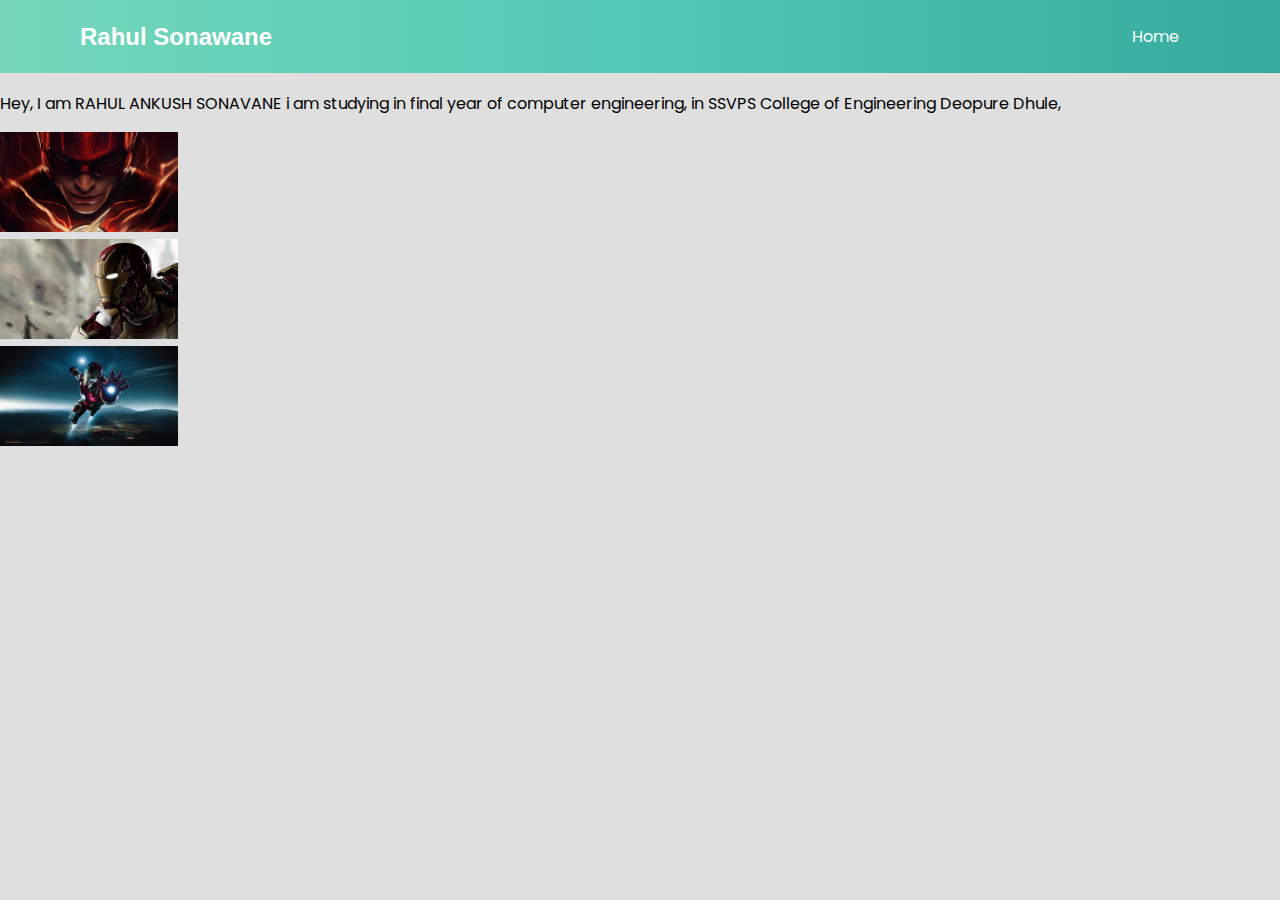
<file: MyPortfolio/pictures.html>
<!DOCTYPE html>
<html lang="en">
<head>
    <meta charset="UTF-8">
    <meta name="viewport" content="width=device-width, initial-scale=1.0">
    <title>Pictures</title>
    <link rel="stylesheet" href="pic.css">
    <link rel="stylesheet" href="style.css">
    <link rel="stylesheet" href="second.css">
</head>
<body>
    <header class="header">
        <nav class="navbar">
            <div class="logo">
                <h2 class="logo-heading">Rahul Sonawane</h2>
            </div>
            <div class="hamburger" id="hamburger">
                <i class="fas fa-bars hamburger-icon"></i>
                <i class="fas fa-times cross-icon"></i>
            </div>
            <div class="menu">
                <ul class="menu-list">
                    <li class="menu-list-items">
                        <a class="links" href="index.html">
                              Home
                          </a>
                    </li>
                </ul>
            </div>
        </nav>
    </header>

    <h1>Know About Me</h1>
    <p>Hey, I am RAHUL ANKUSH SONAVANE i am studying in final year of computer engineering, in SSVPS College of Engineering Deopure Dhule,</p>
    <div class="Images">
    <img src="img1.jpg"width alt="Image 1" width="50" height="100"><br>
    <img src="img2.jpg"width alt="Image 2" width="50" height="100"><br>
    <img src="img3.jpg"width alt="Image 3" width="50" height="100">
    </div>
</body>
</html>
</file>
<file: MyPortfolio/pic.css>
@import url('https://fonts.googleapis.com/css2?family=Poppins&display=swap');

body {
    margin: 0;
    padding: 0;
    box-sizing: border-box;
    font-family: 'Poppins', sans-serif;
}



.h1{
    margin: 50;
    padding: 20;
    font-family: 'Poppins', sans-serif ;
}

.p{
    font-family: 'Poppins', sans-serif ;
    font-size: 50;
}

.navbar {
    display: flex;
    align-items: center;
    justify-content: space-between;
    position: fixed;
    top: 0;
    width: 100%;
    background-image: linear-gradient(90deg, #74D7BB, #53C8B6, #35A99C);
    background-color: transparent;
}

.logo {
    padding: 0 5rem;
}

.logo .logo-heading {
    color: #fff;
}

.menu {
    padding: 0 5rem;
}

.hamburger {
    display: none;
    color: #fff;
    font-size: 25px;
}

.cross-icon {
    display: none;
}

.menu .menu-list {
    display: flex;
    list-style: none;
}

.menu-list .menu-list-items {
    padding: 0.5rem 1rem;
}

@media screen and (min-width: 856px) and (max-width: 1024px) {
    .menu-list .menu-list-items {
        padding: 0.5rem 0.3rem;
    }
}
</file>
<file: MyPortfolio/style.css>
/* Styles defined for the desktop or the bigger screen devices*/
@import url('https://fonts.googleapis.com/css2?family=Poppins&display=swap');

body {
    background-color: #dfdfdf;
    margin: 0;
    padding: 0;
    box-sizing: border-box;
    font-family: 'Poppins', sans-serif;
}

html {
    scroll-behavior: smooth;
  }


/* Header Navbar Styles */
.navbar {
    display: flex;
    align-items: center;
    justify-content: space-between;
    position: fixed;
    top: 0;
    width: 100%;
    background-image: linear-gradient(90deg, #74D7BB, #53C8B6, #35A99C);
    background-color: transparent;
}


.logo {
    padding: 0 5rem;
}

.logo .logo-heading {
    color: #fff;
    font-family:sans-serif;
}

.menu {
    padding: 0 5rem;
}

.hamburger {
    display: none;
    color: #fff;
    font-size: 25px;
}

.cross-icon {
    display: none;
}

.menu .menu-list {
    display: flex;
    list-style: none;
}

.menu-list .menu-list-items {
    padding: 0.5rem 1rem;
}

@media screen and (min-width: 856px) and (max-width: 1024px) {
    .menu-list .menu-list-items {
        padding: 0.5rem 0.3rem;
    }
}

/* Main Hero Section Styles */
.hero {
    background-image: url('./Images/heroImg3.avif');
    background-repeat: no-repeat;
    background-size: 100% 100%;
    width: 100%;
    height: 100vh;
    display: flex;
    align-items: center;
    justify-content: start;
    margin: 4.8rem 0;
}

.hero .intro {
    text-align: center;
    margin: 0 5rem;
}

.hero .intro-buttons {
    margin: 2rem 0;
    display: flex;
    align-items: center;
    justify-content: space-evenly;
}

/* About section styles */
.about {
    display: flex;
    align-items: center;
    /*background-image:);*/
    justify-content: space-between;
    width: 100%;
    height: 650px;
}

.about .about-text {
    width: 500px;
    color: #000000;
    padding: 100px;
    border-bottom: #000000;
}

.about .about-image img {
width: 350px;
height: 450px;
margin-right: 95px;
border-radius: 100%;
}

/* Portfolio section styles */
.portfolio {
    align-items: center;
    background-image: url(Port.jpg);
    justify-content: space-between;
    margin-bottom: 100px;
    padding: 60px;
    height: 650px;
    /*padding-top: 25px;*/
}

.portfolio-heading {
    color: #ffffff;
    font-family:'Trebuchet MS', 'Lucida Sans Unicode', 'Lucida Grande', 'Lucida Sans', Arial, sans-serif;
}

.port-card {
    padding: 0 !important;
    background: white !important;
    border: 2px solid #000;
}

.port-card .image {
    width: 100%;
}

.port-card .image img {
    height: 200px;
    width: 100%;
    border-top-right-radius: 20px;
    border-top-left-radius: 20px;
}

/* Services section styles */
.services {
    display: flex;
    align-items: center;
    justify-content: center;
    flex-direction: column;
    margin: 4.8rem 0;
    padding: 0 5rem;
}

.my-row {
    display: flex;
    align-items: center;
    justify-content: space-between;
    margin: 2rem 0;
}

.my-row .my-col {
    text-align: center;
    width: 30%;
}

.my-card {
    text-align: center;
    display: flex;
    flex-direction: column;
    align-items: center;
    justify-content: center;
    border-radius: 20px;
    background-image: linear-gradient(#74D7BB, #53C8B6, #35A99C);
    padding: 1rem;
}

.icon {
    height: 100px;
    width: 100px;
    border-radius: 50%;
    background-color: #363D73;
    display: flex;
    align-items: center;
    justify-content: center;
}

.icon svg {
    font-size: 30px;
    color: #fff;
}

/* Contact section styles */
.contact {
    padding: 0 5rem;
}

.contact-content {
    display: flex;
    margin: 3rem 0;
    justify-content: space-between;
}

.contact-form-container {
    width: 50%;
}

.contact-form {
    display: flex;
    flex-direction: column;
}

.contact-form .form-controls {
    width: 80%;
    padding: 10px 0;
    margin: 1.67rem 0;
}

.contact-form .form-btn {
    width: 83%;
}

.contact-details {
    width: 50%;
}

/* Footer Styles */
.footer {
    background-color: #000;
    color: #fff;
    padding: 2rem;
}

.footer-list-items {
    display: flex;
    align-items: center;
    justify-content: center;
    height: 50px;
    width: 50px;
    margin: 1rem 1rem 0 1rem;
    border-radius: 50%;
    background-color: #53C8B6;
}

.footer-links {
    font-size: 24px;
    color: #fff;
    text-decoration: none;
}

.social-links {
    display: flex;
    align-items: center;
    justify-content: center;
}

.footer-menu {
    padding: 0 5rem;
}

.footer-menu .footer-menu-list {
    display: flex;
    list-style: none;
}






/* utility classes */
.greet-heading {
    font-size: 1.3rem;
    font-weight: lighter;
    margin: 0;
    letter-spacing: 1px;
}

.my-heading {
    
    font-size: 2.5rem;
    margin: 0;
}

.sub-heading {
    margin: 0;
    font-size: 0.8rem;
    color: #919191;
    font-weight: lighter;
}

.links:hover {
    border-bottom: 2px solid #fff;
}

.links {
    border-bottom: 2px solid transparent;
    transition: all 0.25s;
    padding: 5px;
    text-decoration: none;
    color: #fff;
}

.btn {
    padding: 10px 20px;
    border-radius: 5px;
    cursor: pointer;
    letter-spacing: 1px;
    border: none;
}

.common-btn {
    background-color: #35A99C;
    color: #fff;
    border: 2px solid #35A99C;
    transition: all 0.25s;
}

.common-btn:hover {
    background-color: #fff;
    color: #35A99C;
    border: 2px solid #35A99C;
    outline: none;
}

.ghost-btn {
    background-color: #fff;
    color: #35A99C;
    border: 2px solid #35A99C;
    outline: none;
}

.ghost-btn:hover {
    background-color: #35A99C;
    color: #fff;
    transition: all 0.25s;
    border: 2px solid #35A99C;
}

.heading-span {
    font-weight: bolder;
}

.text-center {
    text-align: center;
}

.small-para {
    font-size: 14px;
    color: #fff;
}

.white-text {
    color: #fff;
}

.blue-text {
    color: #363D73;
}

.main {
    scroll-behavior: smooth;
}
</file>
<file: MyPortfolio/second.css>
/* Responsive CSS file styles defined for smaller width devices */
/* CSS for tablet devices */
@media screen and (min-width: 576px) and (max-width: 820px) {
    .logo {
        padding: 0 3rem;
    }

    .hamburger {
        display: block;
        padding: 0 3rem;
    }

    .menu {
        position: absolute;
        right: 0;
        padding: 0 3rem;
        top: 75px;
        background-image: linear-gradient(180deg, #74D7BB, #53C8B6, #35A99C);
        display: none;
        transition: all 0.25s;
    }

    .menu .menu-list {
        flex-direction: column;
    }

    .portfolio {
        padding: 0;
    }

    .about {
        flex-direction: column;
    }

    .about .about-text {
        padding: 2rem;
    }

    .about .about-image img {
        padding: 2rem;
    }

    .services {
        padding: 0;
    }

    .my-row {
        gap: 10px;
    }

    .my-row .my-col {
        text-align: center;
        width: 35%;
    }

}


/* CSS for mobile devices */
@media screen and (min-width: 280px) and (max-width: 576px) {
    .hero {
        justify-content: center;
        color: #fff;
        background-image: radial-gradient(circle, rgb(15 14 14 / 30%), rgb(102 96 96 / 40%), rgb(163 160 160 / 16%)), url('./Images/heroImg3.avif')
    }

    .sub-heading {
        color: #fff9f9cc;
    }

    .hero .intro-buttons {
        gap: 20px;
    }

    .btn {
        padding: 10px 30px;
    }

    .logo {
        padding: 0 2rem;
    }

    .menu {
        position: absolute;
        right: 0;
        padding: 0 2rem;
        top: 75px;
        background-image: linear-gradient(180deg, #35A99C, #53C8B6, #74D7BB);
        display: none;
        transition: all 0.25s;
    }

    .menu .menu-list {
        flex-direction: column;
    }

    .hamburger {
        display: block;
        padding: 0 2rem;
    }

    .portfolio {
        padding: 0;
    }

    .about {
        flex-direction: column;
    }

    .about .about-text {
        width: 90%;
        padding: 1rem;
    }

    .about .about-image img {
       width: 90%;
       padding: 1rm;
       border-radius: 14px;
       background-blend-mode: screen;
       
    }

    .services {
        padding: 0;
    }

    .my-row {
        display: flex;
        align-items: center;
        justify-content: space-between;
        flex-direction: column;
        margin: 2rem 0;
        gap: 1rem;
    }

    .my-row .my-col {
        text-align: center;
        width: 100%;
    }

    .contact {
        padding: 0;
    }

    .contact-content {
        flex-direction: column;
        align-items: center;
        gap: 2rem;
    }

    .contact-form-container {
        width: 80%;
    }

    .contact-form .form-controls {
        width: 100%;
    }

    .contact-form .form-btn {
        width: 100%;
    }

    .contact-details {
        width: 80%;
    }

    .footer-menu {
        padding: 0 2rem;
    }

    .footer-list-items {
        margin: 0;
    }
}
</file>
